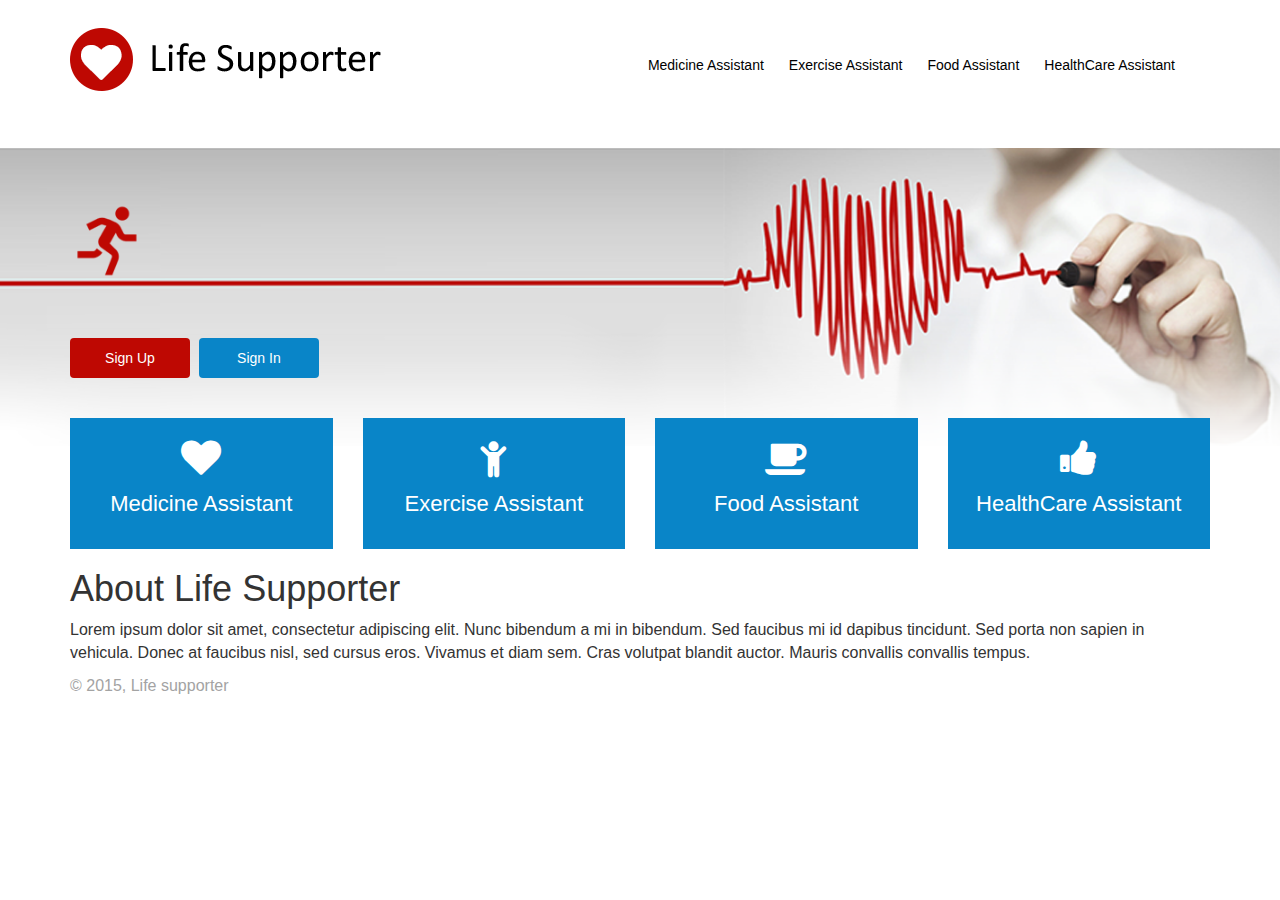
<file: index.html>
﻿<!doctype html>
<html>
<head>
<meta charset="utf-8">
<title>Index</title>
<link href="css/style.css" rel="stylesheet" type="text/css">
<link href="css/bootstrap.css" rel="stylesheet" type="text/css">
<link href="css/font-awesome.css" rel="stylesheet" type="text/css">
</head>
<body>
<div class="header">
  <div class="container">
    <div class="row">
      <div class="col-lg-4 col-sm-3 col-md-3 col-xs-12 hidden-xs">
        <div class="logo"> <a href="#"><img src="images/logo.png" class="img-responsive" alt=""/></a> </div>
      </div>
      <div class="col-lg-8 col-sm-9 col-md-9 col-xs-12 no-padding">
        <nav class="navbar navbar-default bg" role="navigation"> 
          <!-- Brand and toggle get grouped for better mobile display -->
          <div class="navbar-header">
            <button type="button" class="navbar-toggle collapsed" data-toggle="collapse" data-target="#bs-example-navbar-collapse-1"> <span class="sr-only">Toggle navigation</span> <span class="icon-bar"></span> <span class="icon-bar"></span> <span class="sr-only">Toggle navigation</span> </button>
          </div>
          
          <!-- Collect the nav links, forms, and other content for toggling -->
          <div class="collapse navbar-collapse" id="bs-example-navbar-collapse-1">
            <ul class="nav navbar-nav">
              <li class="active"><a href="inner-page.php">Medicine Assistant</a></li>
              <li class="active"><a href="Exercise_Assistant_Responsive/Exs/ExerciseView.php">Exercise Assistant</a></li>
              <li class="active"><a href="#">Food Assistant</a></li>
              <li class="active"><a href="healthcare_main.html">HealthCare Assistant</a></li>
            </ul>
          </div>
          <!-- /.navbar-collapse --> 
          
        </nav>
      </div>
      <div class="col-lg-4 col-sm-4 col-md-4 col-xs-12 hidden-lg hidden-sm hidden-md">
        <div class="logo"> <a href="#"><img src="images/logo.png" class="img-responsive"  alt=""/></a> </div>
      </div>
    </div>
  </div>
</div>
<div class="content-area">
  <div class="container">
    <div class="row">
      <div class="category-wrapper">
        <div class="button-area col-lg-12 col-sm-12 col-md-12 col-xs-12">
          <button class="btn red">Sign Up</button>
          <button class="btn blue">Sign In</button>
        </div>
        <div class="col-lg-3 col-sm-3 col-md-3 col-xs-6 " id ="box1">
          <div class="post">
            <div class="post-img"> <i class="fa fa-heart"></i> </div>
            <div class="post-content"><p>Medicine Assistant</p> </div>
          </div>
        </div>
        <div class="col-lg-3 col-sm-3 col-md-3 col-xs-6" id ="box2">
          <div class="post">
            <div class="post-img"><i class="fa fa-child"></i></div>
            <div class="post-content">
              <p>Exercise Assistant</p>
            </div>
          </div>
        </div>
        <div class="col-lg-3 col-sm-3 col-md-3 col-xs-6">
          <div class="post">
            <div class="post-img"> <i class="fa fa-coffee"></i> </div>
            <div class="post-content">
              <p>   Food         Assistant  </p>
            </div>
          </div>
        </div>
        <div class="col-lg-3 col-sm-3 col-md-3 col-xs-6"id="box4">
          <div class="post">
            <div class="post-img"> <i class="fa fa-thumbs-up"></i></div>
            <div class="post-content"><p> HealthCare  Assistant</p>
            </div>
          </div>
        </div>
      </div>
      <div class="content-text col-lg-12 col-sm-12 col-xs-12">
        <h1>About Life Supporter</h1>
        <p>Lorem ipsum dolor sit amet, consectetur adipiscing elit. Nunc bibendum a mi in bibendum. Sed faucibus mi id dapibus tincidunt. Sed porta non sapien in vehicula. Donec at faucibus nisl, sed cursus eros. Vivamus et diam sem. Cras volutpat blandit auctor. Mauris convallis convallis tempus.</p>
      </div>
    </div>
  </div>
</div>
<div class="footer">
  <div class="container">
    <div class="row">
      <div class="col-lg-12">
        <p>© 2015, Life supporter</p>
      </div>
    </div>
  </div>
</div>
<script src="js/jquery.min.js"></script> 
<script src="js/bootstrap.min.js" type="text/javascript"></script>
<script >


$(document).ready(function () {
	 
	$('#box1').click(function(){
		window.open('inner-page.php','_newtab');
		return false;

		});
 
});
$(document).ready(function () {
	 
	$('#box2').click(function(){
		window.open('Exercise_Assistant_Responsive/Exs/ExerciseView.php','_newtab');
		return false;

		});
 
});
$(document).ready(function () {
	 
	$('#box4').click(function(){
		window.open('healthcare_main.html','_newtab');
		return false;

		});
 
});

</script> 
</body>
</html>
</file>
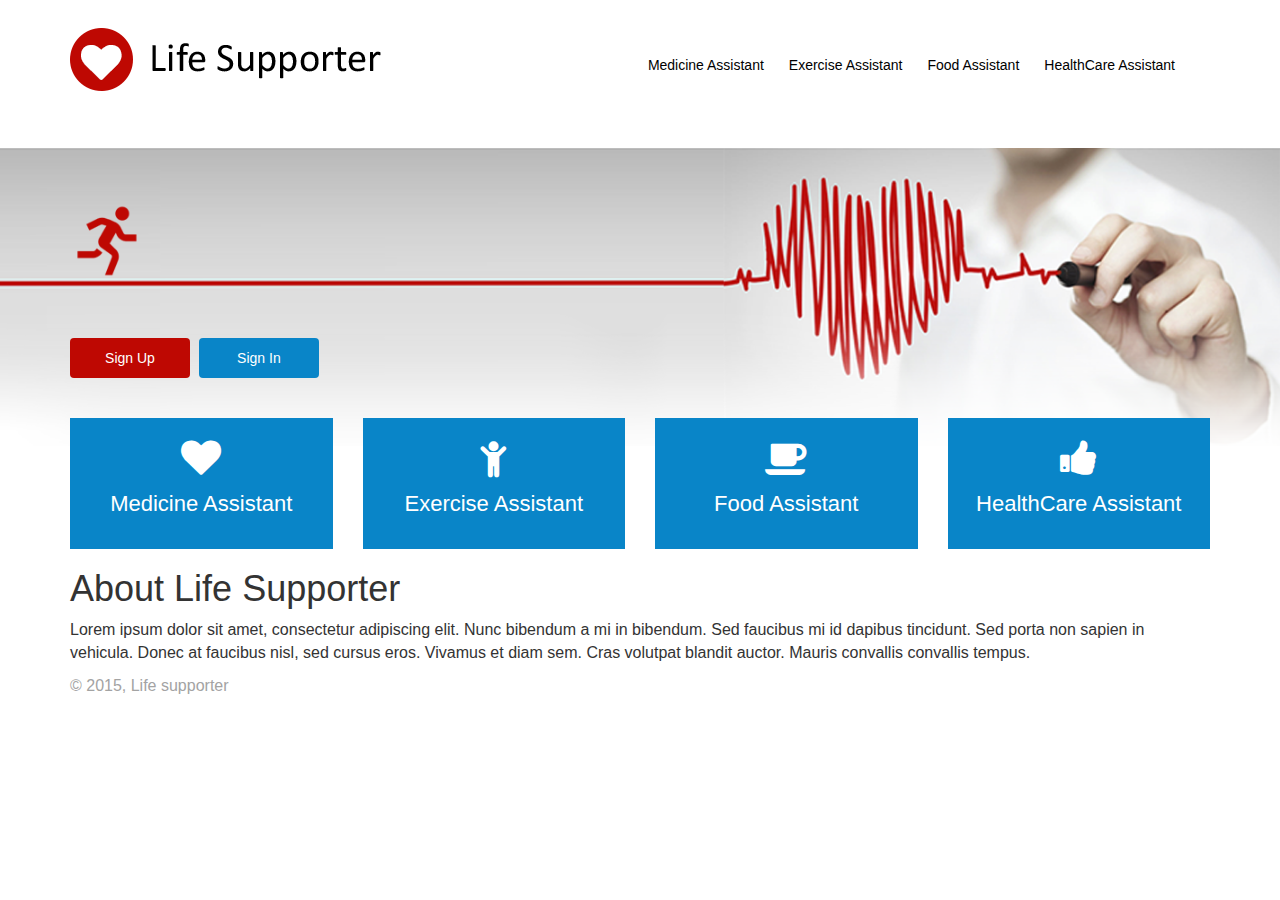
<file: healthcare/music_Therapy/fyp_responsive/index.html>
﻿<!doctype html>
<html>
<head>
<meta charset="utf-8">
<title>Index</title>
<link href="css/style.css" rel="stylesheet" type="text/css">
<link href="css/bootstrap.css" rel="stylesheet" type="text/css">
<link href="css/font-awesome.css" rel="stylesheet" type="text/css">
</head>
<body>
<div class="header">
  <div class="container">
    <div class="row">
      <div class="col-lg-4 col-sm-3 col-md-3 col-xs-12 hidden-xs">
        <div class="logo"> <a href="#"><img src="images/logo.png" class="img-responsive" alt=""/></a> </div>
      </div>
      <div class="col-lg-8 col-sm-9 col-md-9 col-xs-12 no-padding">
        <nav class="navbar navbar-default bg" role="navigation"> 
          <!-- Brand and toggle get grouped for better mobile display -->
          <div class="navbar-header">
            <button type="button" class="navbar-toggle collapsed" data-toggle="collapse" data-target="#bs-example-navbar-collapse-1"> <span class="sr-only">Toggle navigation</span> <span class="icon-bar"></span> <span class="icon-bar"></span> <span class="sr-only">Toggle navigation</span> </button>
          </div>
          
          <!-- Collect the nav links, forms, and other content for toggling -->
          <div class="collapse navbar-collapse" id="bs-example-navbar-collapse-1">
            <ul class="nav navbar-nav">
              <li class="active"><a href="inner-page.php">Medicine Assistant</a></li>
              <li class="active"><a href="#">Exercise Assistant</a></li>
              <li class="active"><a href="#">Food Assistant</a></li>
              <li class="active"><a href="healthcare_main.html">HealthCare Assistant</a></li>
            </ul>
          </div>
          <!-- /.navbar-collapse --> 
          
        </nav>
      </div>
      <div class="col-lg-4 col-sm-4 col-md-4 col-xs-12 hidden-lg hidden-sm hidden-md">
        <div class="logo"> <a href="#"><img src="images/logo.png" class="img-responsive"  alt=""/></a> </div>
      </div>
    </div>
  </div>
</div>
<div class="content-area">
  <div class="container">
    <div class="row">
      <div class="category-wrapper">
        <div class="button-area col-lg-12 col-sm-12 col-md-12 col-xs-12">
          <button class="btn red">Sign Up</button>
          <button class="btn blue">Sign In</button>
        </div>
        <div class="col-lg-3 col-sm-3 col-md-3 col-xs-6 " id ="box1">
          <div class="post">
            <div class="post-img"> <i class="fa fa-heart"></i> </div>
            <div class="post-content"><p>Medicine Assistant</p> </div>
          </div>
        </div>
        <div class="col-lg-3 col-sm-3 col-md-3 col-xs-6">
          <div class="post">
            <div class="post-img"><i class="fa fa-child"></i></div>
            <div class="post-content">
              <p>Exercise Assistant</p>
            </div>
          </div>
        </div>
        <div class="col-lg-3 col-sm-3 col-md-3 col-xs-6">
          <div class="post">
            <div class="post-img"> <i class="fa fa-coffee"></i> </div>
            <div class="post-content">
              <p>   Food         Assistant  </p>
            </div>
          </div>
        </div>
        <div class="col-lg-3 col-sm-3 col-md-3 col-xs-6"id="box4">
          <div class="post">
            <div class="post-img"> <i class="fa fa-thumbs-up"></i></div>
            <div class="post-content"><p> HealthCare  Assistant</p>
            </div>
          </div>
        </div>
      </div>
      <div class="content-text col-lg-12 col-sm-12 col-xs-12">
        <h1>About Life Supporter</h1>
        <p>Lorem ipsum dolor sit amet, consectetur adipiscing elit. Nunc bibendum a mi in bibendum. Sed faucibus mi id dapibus tincidunt. Sed porta non sapien in vehicula. Donec at faucibus nisl, sed cursus eros. Vivamus et diam sem. Cras volutpat blandit auctor. Mauris convallis convallis tempus.</p>
      </div>
    </div>
  </div>
</div>
<div class="footer">
  <div class="container">
    <div class="row">
      <div class="col-lg-12">
        <p>© 2015, Life supporter</p>
      </div>
    </div>
  </div>
</div>
<script src="js/jquery.min.js"></script> 
<script src="js/bootstrap.min.js" type="text/javascript"></script>
<script >


$(document).ready(function () {
	 
	$('#box1').click(function(){
		window.open('inner-page.php','_newtab');
		return false;

		});
 
});
$(document).ready(function () {
	 
	$('#box4').click(function(){
		window.open('healthcare_main.html','_newtab');
		return false;

		});
 
});

</script> 
</body>
</html>
</file>
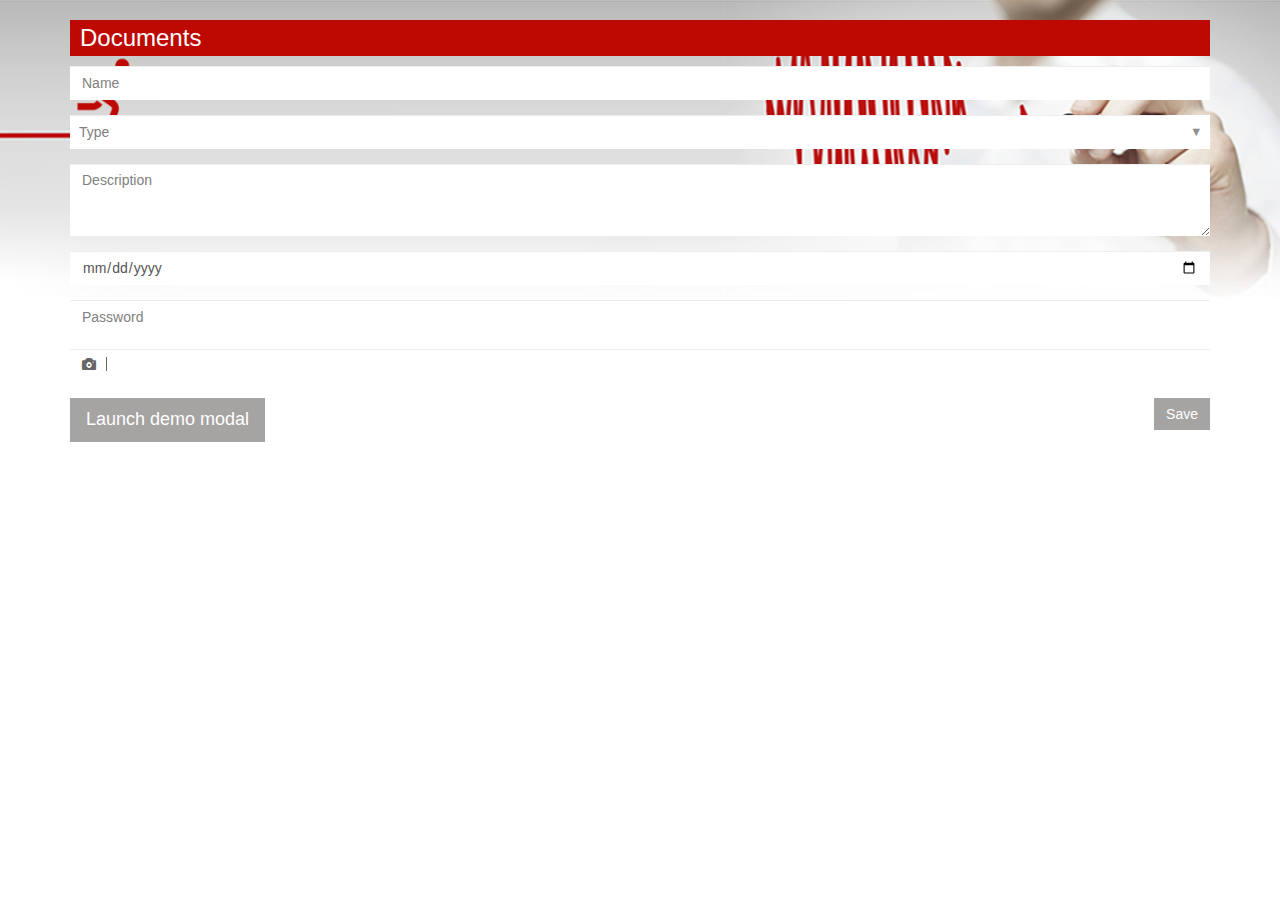
<file: contact-form.html>
<!doctype html>
<html>
<head>
<meta charset="utf-8">
<title>Contact Form</title>
<link href="css/style.css" rel="stylesheet" type="text/css">
<link href="css/bootstrap.css" rel="stylesheet" type="text/css">
<link href="css/font-awesome.css" rel="stylesheet" type="text/css">
</head>
<body>

<div class="content-area contact-form">
  <div class="container">
    <div class="row">
    <div class="col-lg-12">
      <h3> Documents</h3>
      <form role="form"  data-toggle="validator" method="post">

<div class="form-group">
 
    <input type="text"  class="form-control"  placeholder="Name" required>
    
  </div>
  <div class="form-group">
  <div class="select-field select-field custom-dropdown custom-dropdown--white select-field-2 no-margin-right">
  <select class="form-control custom-dropdown__select custom-dropdown__select--white" required>
  <option value="0">Type</option>
                <option value="blue">Blue</option>
                <option value="green">Green</option>
                <option value="orange">Orange</option>
                <option value="red">Red</option>
                <option value="yellow">Yellow</option>
                <option value="white">White</option>
            </select>
</div>
</div>
<div class="form-group">
<textarea class="form-control" rows="3" placeholder="Description"></textarea>
</div>
 <div class="form-group">
   
    <input type="date"  class="form-control"  placeholder="Date" required>
    
  </div>
 
  <div class="form-group">
   
    <input type="password" data-minlength="6" class="form-control" id="inputPassword" placeholder="Password" required>
    
  </div>
  <div class="form-group">
  <div class="form-control cover-logo"><span class="glyphicon glyphicon-camera" onClick="clickFunction('userfile')"></span>
                    <input type="file" style="display:none;" multiple id="userfile" name="userfile">
                  </div>
 </div>
  



  <button type="submit" class="btn pull-right">Save</button>
</form>
<!-- Button trigger modal -->
<button type="button" class="btn btn-primary btn-lg" data-toggle="modal" data-target="#myModal">
  Launch demo modal
</button>

<!-- Modal -->
<div class="modal fade" id="myModal" tabindex="-1" role="dialog" aria-labelledby="myModalLabel" aria-hidden="true">
  <div class="modal-dialog">
    <div class="modal-content">
      <div class="modal-header">
        <button type="button" class="close" data-dismiss="modal"><span aria-hidden="true">&times;</span><span class="sr-only">Close</span></button>
        <h4 class="modal-title" id="myModalLabel"><h3> Documents</h3></h4>
      </div>
      <div class="modal-body">
        <form role="form"  data-toggle="validator" method="post">

<div class="form-group">
 
    <input type="text"  class="form-control"  placeholder="Name" required>
    
  </div>
  <div class="form-group">
  <div class="select-field select-field custom-dropdown custom-dropdown--white select-field-2 no-margin-right">
  <select class="form-control custom-dropdown__select custom-dropdown__select--white" required>
  <option value="0">Type</option>
                <option value="blue">Blue</option>
                <option value="green">Green</option>
                <option value="orange">Orange</option>
                <option value="red">Red</option>
                <option value="yellow">Yellow</option>
                <option value="white">White</option>
            </select>
</div>
</div>
<div class="form-group">
<textarea class="form-control" rows="3" placeholder="Description"></textarea>
</div>
 <div class="form-group">
   
    <input type="date"  class="form-control"  placeholder="Date" required>
    
  </div>
 
  <div class="form-group">
   
    <input type="password" data-minlength="6" class="form-control" id="inputPassword" placeholder="Password" required>
    
  </div>
  <div class="form-group">
  <div class="form-control cover-logo"><span class="glyphicon glyphicon-camera" onClick="clickFunction('userfile')"></span>
                    <input type="file" style="display:none;" multiple id="userfile" name="userfile">
                  </div>
 </div>
  



  
</form>
      </div>
      <div class="modal-footer">
        <button type="submit" class="btn pull-right">Save</button>
      </div>
    </div>
  </div>
</div>
      </div>
    </div>
  </div>
</div>
<script src="js/jquery.min.js"></script> 
<script src="js/bootstrap.min.js" type="text/javascript"></script>
<script>
function clickFunction(id)
{
 document.getElementById(id).click(); 
}

</script>
</body>
</html>
</file>
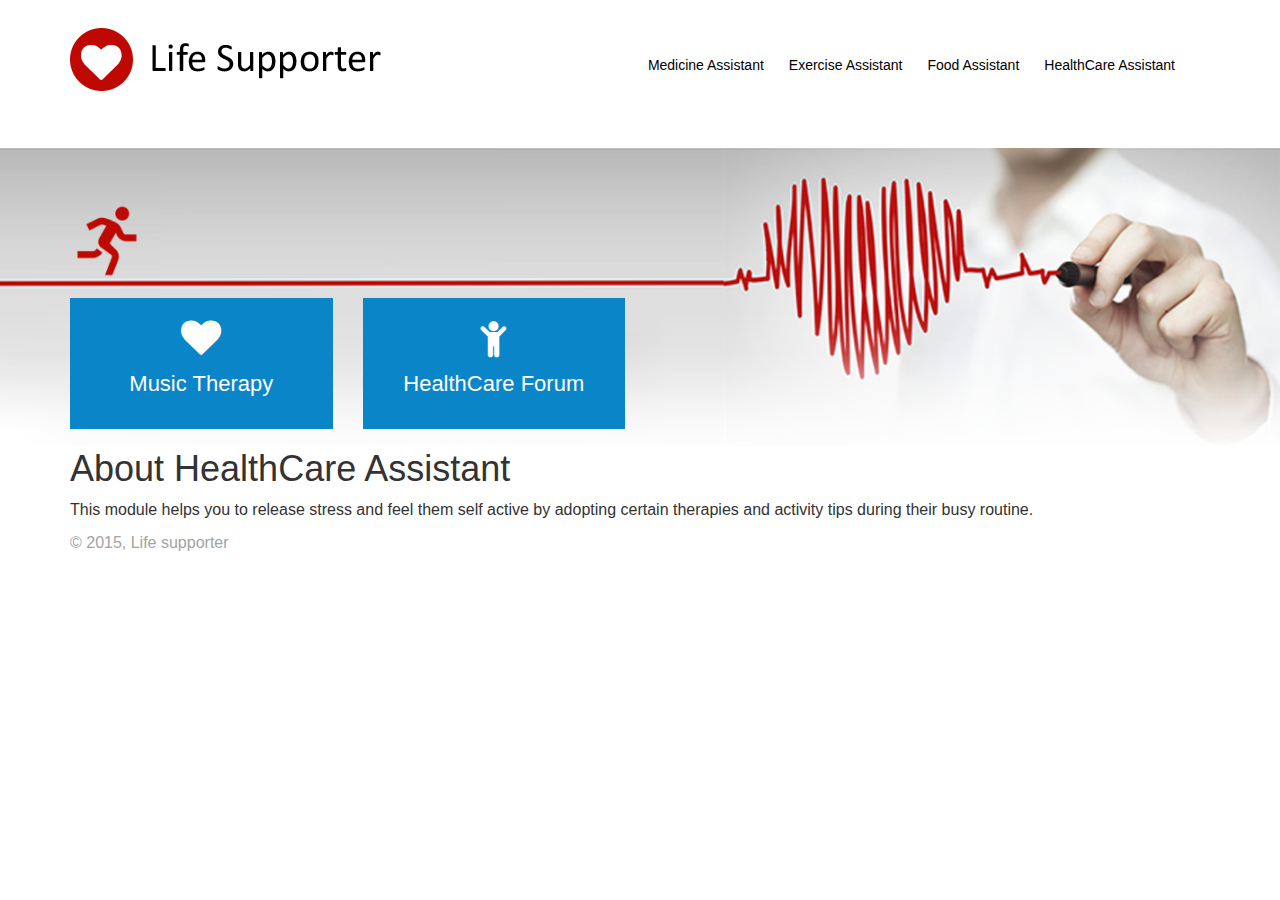
<file: healthcare_main.html>
﻿<!doctype html>
<html>
<head>
<meta charset="utf-8">
<title>healthCare</title>
<link href="css/style.css" rel="stylesheet" type="text/css">
<link href="css/bootstrap.css" rel="stylesheet" type="text/css">
<link href="css/font-awesome.css" rel="stylesheet" type="text/css">
</head>
<body>
<div class="header">
  <div class="container">
    <div class="row">
      <div class="col-lg-4 col-sm-3 col-md-3 col-xs-12 hidden-xs">
        <div class="logo"> <a href="#"><img src="images/logo.png" class="img-responsive" alt=""/></a> </div>
      </div>
      <div class="col-lg-8 col-sm-9 col-md-9 col-xs-12 no-padding">
        <nav class="navbar navbar-default bg" role="navigation"> 
          <!-- Brand and toggle get grouped for better mobile display -->
          <div class="navbar-header">
            <button type="button" class="navbar-toggle collapsed" data-toggle="collapse" data-target="#bs-example-navbar-collapse-1"> <span class="sr-only">Toggle navigation</span> <span class="icon-bar"></span> <span class="icon-bar"></span> <span class="icon-bar"></span> </button>
          </div>
          
          <!-- Collect the nav links, forms, and other content for toggling -->
          <div class="collapse navbar-collapse" id="bs-example-navbar-collapse-1">
            <ul class="nav navbar-nav">
              <li class="active"><a href="inner-page.php">Medicine Assistant</a></li>
              <li class="active"><a href="Exercise_Assistant_Responsive/Exs/ExerciseView.php">Exercise Assistant</a></li>
              <li class="active"><a href="#">Food Assistant</a></li>
              <li class="active"><a href="healthCare/healthcare_forum/healthcare_forum.html">HealthCare Assistant</a></li>
            </ul>
          </div>
          <!-- /.navbar-collapse --> 
          
        </nav>
      </div>
      <div class="col-lg-4 col-sm-4 col-md-4 col-xs-12 hidden-lg hidden-sm hidden-md">
        <div class="logo"> <a href="#"><img src="images/logo.png" class="img-responsive"  alt=""/></a> </div>
      </div>
    </div>
  </div>
</div>
<div class="content-area">
  <div class="container">
    <div class="row">
      <div class="category-wrapper">
        
        <div class="col-lg-3 col-sm-3 col-md-3 col-xs-6 " id ="box1">
          <div class="post">
            <div class="post-img"> <i class="fa fa-heart"></i> </div>
            <div class="post-content"><p>Music Therapy </p> </div>
          </div>
        </div>
        <div class="col-lg-3 col-sm-3 col-md-3 col-xs-6" id="box2">
          <div class="post">
            <div class="post-img"><i class="fa fa-child"></i></div>
            <div class="post-content">
              <p>HealthCare Forum</p>
            </div>
          </div>
        </div>
        
      <div class="content-text col-lg-12 col-sm-12 col-xs-12">
        <h1>About HealthCare Assistant</h1>
        <p>This module helps you to release stress and feel them self active by adopting certain therapies and activity tips during their busy routine.</p>
      </div>
    </div>
  </div>
</div>
<div class="footer">
  <div class="container">
    <div class="row">
      <div class="col-lg-12">
        <p>© 2015, Life supporter</p>
      </div>
    </div>
  </div>
</div>
<script src="js/jquery.min.js"></script> 
<script src="js/bootstrap.min.js" type="text/javascript"></script>
<script >


$(document).ready(function () {
	 
	$('#box1').click(function(){
		window.open('healthcare/music_Therapy/music_index.html','_newtab');
		return false;

		});
 
});
$(document).ready(function () {
	 
	$('#box2').click(function(){
		window.open('healthCare/healthCare_forum/healthcare_forum.html','_newtab');
		return false;

		});
 
});

</script> 
</body>
</html>
</file>
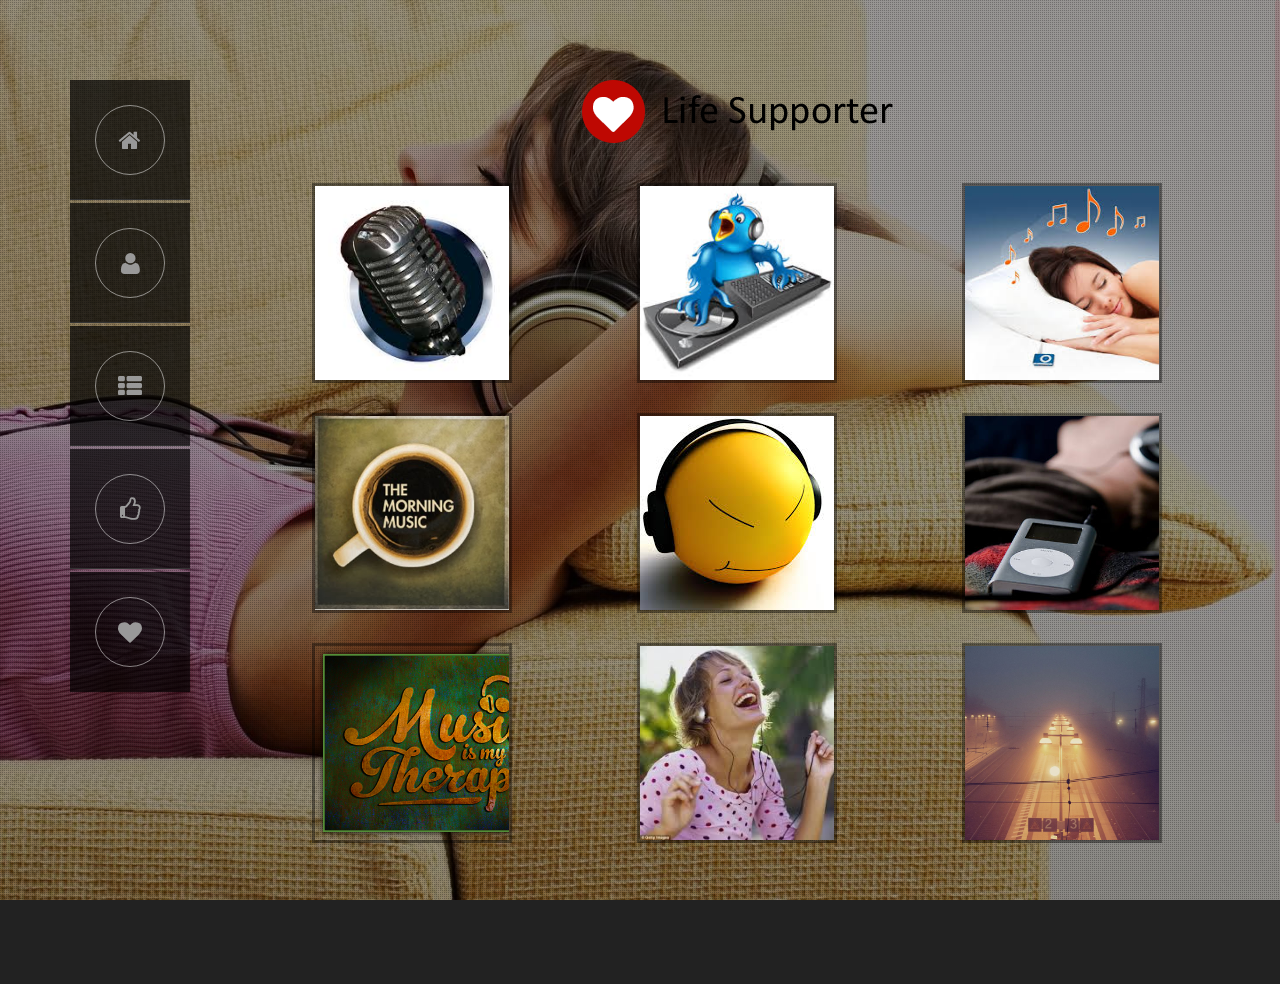
<file: healthcare/music_Therapy/music_index.html>
<!DOCTYPE html>
<!--[if lt IE 7]> <html class="no-js lt-ie9 lt-ie8 lt-ie7" lang="en"> 
<![endif]-->
<!--[if IE 7]> <html class="no-js lt-ie9 lt-ie8" lang="en"> 
<![endif]-->
<!--[if IE 8]> <html class="no-js lt-ie9" lang="en"> <![endif]-->
<!--[if gt IE 8]><!--> <html class="no-js" lang="en"> <!--<![endif]-->
<head>
    <title>music Therapy</title>
    <meta name="viewport" content="width=device-width, initial-scale=1.0">
    <meta name="description" content="">
    <meta name="author" content="templatemo">
    <meta charset="UTF-8">
    <link href='http://fonts.googleapis.com/css?family=Dosis:300,400,500,600,700,800' rel='stylesheet' type='text/css'>
    
    <!-- CSS Bootstrap & Custom -->
    <link href="bootstrap/css/bootstrap.css" rel="stylesheet" media="screen">
    <link href="css/font-awesome.min.css" rel="stylesheet" media="screen">
    <link rel="stylesheet" href="css/templatemo_misc.css">
    <link rel="stylesheet" href="css/animate.css">
    <link href="css/templatemo_style.css" rel="stylesheet" media="screen">
    
    <!-- Favicons -->
    <link rel="shortcut icon" href="images/ico/favicon.ico">
    
    <!-- JavaScripts -->
    <script src="js/jquery-1.10.2.min.js"></script>
    <script src="js/modernizr.js"></script>
    
</head>
<body>
    
    
    <div class="bg-image"></div>
    <div class="overlay-bg"></div>

    <!-- This one in here is responsive menu for tablet and mobiles -->
    <div class="responsive-navigation visible-sm visible-xs">
        <a href="#" class="menu-toggle-btn">
            <i class="fa fa-bars fa-2x"></i>
        </a>
        <div class="responsive_menu">
            <ul class="main_menu">
               <div> <li><a class="show-1 homebutton" href="C:\Users\gilani\Desktop\new music templates\templatemo_402_genius\fyp_responsive\index.html"><i class="fa fa-home"></i>Life Supporter</a></li><div>
                <div><li><a class="show-2" href="C:\Users\gilani\Desktop\new music templates\templatemo_402_genius\fyp_responsive\healthcare_main.html"><i class="fa fa-group"></i>HealthCcare</a></li><div>
                <div><li><a class="show-3" href="#"><i class="fa fa-th-list"></i>Music List</a></li> <div>
               <div>  <li><a class="show-4" href="#"><i class="fa fa-thumbs-o-up"></i>About-us</a></li> </div>
              <div>  <li><a class="show-5" id="menu_5" href="https://soundcloud.com/legacystudios1/hamza-malik-meharmaa-remix"><i class="fa fa-heart"></i>Life Supporter</a></li></div>
            </ul> <!-- /.main_menu -->
        </div> <!-- /.responsive_menu -->
    </div> <!-- /responsive_navigation -->

    <div class="main-content">
        <div class="container">
            <div class="row">

                <!-- Static Menu -->
                <div class="col-md-2 visible-md visible-lg">
                    <div class="main_menu">
                        <ul class="menu">
                            <li><a class="show-1 homebutton" href="C:\Users\gilani\Desktop\new music templates\templatemo_402_genius\fyp_responsive\index.html" data-toggle="tooltip" data-original-title="Homepage"><i class="fa fa-home"></i></a></li>
                            <li><a class="show-2" id="box_2" href="C:/Users/gilani/Desktop/final_fyp/index.html" data-toggle="tooltip" data-original-title="HealthCare"><i class="fa fa-user"></i></a></li>
                            <li><a class="show-3" href="#" data-toggle="tooltip" data-original-title="music items"><i class="fa fa-th-list "></i></a></li>
                            
						<li><a class="show-4" href="#" data-toggle="tooltip" data-original-title="about-us"><i class="fa fa-thumbs-o-up"></i></a></li>
                          <div> 	<li><a class="show-5" id="box_5" href="C:/Users/gilani/Desktop/final_fyp/index.html" data-toggle="tooltip" data-original-title="Life supporter"><i class="fa fa-heart"></i></a></li></div>
                        </ul>
                    </div> <!-- /.main-menu -->
                </div> <!-- /.col-md-2 -->
							

                <!-- Begin Content -->
                <div class="col-md-10">

                    <div class="row">
                        <div class="col-md-12">
                            <div class="templatemo_logo">
                                <a href="#">
                                    <img src="images/logo.png" alt="Genius">
                                </a>
                            </div> <!-- /.logo -->
                        </div> <!-- /.col-md-12 -->
                    </div> <!-- /.row -->


                    <div id="menu-container">
                        
                        <div id="menu-1" class="homepage">
                           <div class="row">
                                <div class="col-md-4 col-sm-6 col-xs-6">
                                    <div class="portfolio-item">
                                        <div class="overlay">
                                            <a href="images/gallery/p1.jpg" data-rel="lightbox">
                                                <i class="fa fa-expand"></i>
                                            </a>
                                        </div>
                                        <img src="images/gallery/p1.jpg" alt="Image 1">
                                    </div> <!-- /.portfolio-item -->
                                </div> <!-- /.col-md-4 -->
                                <div class="col-md-4 col-sm-6 col-xs-6">
                                    <div class="portfolio-item">
                                        <div class="overlay">
                                            <a href="images/gallery/p2.jpg" data-rel="lightbox">
                                                <i class="fa fa-expand"></i>
                                            </a>
                                        </div>
                                        <img src="images/gallery/p2.jpg" alt="Image 2">
                                    </div> <!-- /.portfolio-item -->
                                </div> <!-- /.col-md-4 -->
                                <div class="col-md-4 col-sm-6 col-xs-6">
                                    <div class="portfolio-item">
                                        <div class="overlay">
                                            <a href="images/gallery/p3.jpg" data-rel="lightbox">
                                                <i class="fa fa-expand"></i>
                                            </a>
                                        </div>
                                        <img src="images/gallery/p3.jpg" alt="Image 3">
                                    </div> <!-- /.portfolio-item -->
                                </div> <!-- /.col-md-4 -->
                                <div class="col-md-4 col-sm-6 col-xs-6">
                                    <div class="portfolio-item">
                                        <div class="overlay">
                                            <a href="images/gallery/p4.jpg" data-rel="lightbox">
                                                <i class="fa fa-expand"></i>
                                            </a>
                                        </div>
                                        <img src="images/gallery/p4.jpg" alt="Image 4">
                                    </div> <!-- /.portfolio-item -->
                                </div> <!-- /.col-md-4 -->
                                <div class="col-md-4 col-sm-6 col-xs-6">
                                    <div class="portfolio-item">
                                        <div class="overlay">
                                            <a href="images/gallery/p5.jpg" data-rel="lightbox">
                                                <i class="fa fa-expand"></i>
                                            </a>
                                        </div>
                                        <img src="images/gallery/p5.jpg" alt="Image 5">
                                    </div> <!-- /.portfolio-item -->
                                </div> <!-- /.col-md-4 -->
                                <div class="col-md-4 col-sm-6 col-xs-6">
                                    <div class="portfolio-item">
                                        <div class="overlay">
                                            <a href="images/gallery/p6.jpg" data-rel="lightbox">
                                                <i class="fa fa-expand"></i>
                                            </a>
                                        </div>
                                        <img src="images/gallery/p6.jpg" alt="Image 6">
                                    </div> <!-- /.portfolio-item -->
                                </div> <!-- /.col-md-4 -->
                                <div class="col-md-4 col-sm-6 col-xs-6">
                                    <div class="portfolio-item">
                                        <div class="overlay">
                                            <a href="images/gallery/p7.jpg" data-rel="lightbox">
                                                <i class="fa fa-expand"></i>
                                            </a>
                                        </div>
                                        <img src="images/gallery/p7.jpg" alt="Image 7">
                                    </div> <!-- /.portfolio-item -->
                                </div> <!-- /.col-md-4 -->
                                <div class="col-md-4 col-sm-6 col-xs-6">
                                    <div class="portfolio-item">
                                        <div class="overlay">
                                            <a href="images/gallery/p8.jpg" data-rel="lightbox">
                                                <i class="fa fa-expand"></i>
                                            </a>
                                        </div>
                                        <img src="images/gallery/p8.jpg" alt="Image 8">
                                    </div> <!-- /.portfolio-item -->
                                </div> <!-- /.col-md-4 -->
                                <div class="col-md-4 col-sm-6 col-xs-6">
                                    <div class="portfolio-item">
                                        <div class="overlay">
                                            <a href="images/gallery/p9.jpg" data-rel="lightbox">
                                                <i class="fa fa-expand"></i>
                                            </a>
                                        </div>
                                        <img src="images/gallery/p9.jpg" alt="Image 9">
                                    </div> <!-- /.portfolio-item -->
                                </div> <!-- /.col-md-4 -->
                            </div> <!-- /.row -->
                        </div> <!-- /.homepage -->
<!-------------------------------------------------------------------------------------------------------------------->


                        <div id="menu-2" class="content about-us">
                            <div class="page-header">
                                <h2 class="page-title">HealthCare</h2>
                            </div> <!-- /.page-header -->
                            <div class="content-inner">                         
                            </div> <!-- /.content-inner -->
                        </div> <!-- /.about-us -->
<!------------------------------------------------------------------------------------------------------------------------>


                        <div id="menu-3" class="content our-gallery">
                            <div class="page-header">
                                <h2 class="page-title">Music Items</h2>
								 <p>Add Music      <a><i class="fa fa-th-list"></i></a> </p>
								
                            </div> <!-- /.page-header -->
                            <div class="content-inner">
                                <div class="row">
                                    <div class="col-md-6">
                                        <h3 class="widget-title">Music Item List</h3>
											<ul>
											
												<li><a href="https://soundcloud.com/legacystudios1/hamza-malik-meharmaa-remix">01. Mehrma song</a></li>
												<li><a href="https://soundcloud.com/legacystudios1/hamza-malik-sajnaa-prod-by-mani-atif">02.hamza malik song</a></li>
			
														</ul>
														
                                    </div> <!-- /.col-md-6 -->
                
                                </div> <!-- /.row -->
                                
                            </div> <!-- /.content-inner -->

                        </div> <!-- /.our-gallery -->
<!--------------------------------------------------------------------------------------------------------------------------->

                        <div id="menu-4" class="content">
                            <div class="page-header">
                                <h2 class="page-title">About us</h2>
                            </div> <!-- /.page-header -->
                            <div class="content-inner">
                                <div class="row">
                                    
                                        <h3 class="widget-title">Music Therapy</h3>
										<p>
										
										
Music therapy uses musical elements to promote, maintain, and restore mental, physical, emotional, and spiritual health.
 Music has nonverbal, creative, structural, and emotional qualities. 
 These are used in the therapeutic relationship to facilitate contact, interaction, self-awareness, learning, self-expression,
 communication, and personal development.
										</p>                                
                                </div> <!-- /.row -->
                            </div> <!-- /.content-inner -->

                        </div> <!-- /.services -->   
						
<!-------------------------------------------------------------------------------------------------------------------------->
                        </div> <!-- /.stay-in-touch -->
   <!------------------------------------------------------------------------------------------------------------------------>
   
                        <div class="site-footer">
                            <div class="row">
                                <div class="col-md-6">
                                    
                                </div>
                                <div class="col-md-6">
                                    <div class="social-icons-footer">
                                        <ul>
                                            
                                        </ul>
                                    </div>
                                </div>
                            </div>
                        </div> <!-- /.site-footer -->

                    </div> <!-- /.content-holder -->
                
                </div> <!-- /.col-md-10 -->
            </div> <!-- /.row -->
        </div> <!-- /.container -->
    </div> <!-- /.main-content -->
<script >


$(document).ready(function () {
	 
	$('#box_2').click(function(){
		window.open('C:/Users/gilani/Desktop/final_fyp/index.html','new_tab');
		return false;

		});
 
});
</script>
	
	<script >


$(document).ready(function () {
	 
	$('#box_5').click(function(){
		window.open('C:/Users/gilani/Desktop/final_fyp/index.html','new_tab');
		return false;

		});
 
});
</script>
    <script src="bootstrap/js/bootstrap.min.js"></script>

    <script src="js/jquery.mixitup.min.js"></script>
    <script src="js/jquery.nicescroll.min.js"></script>
    <script src="js/jquery.lightbox.js"></script>
    <script src="js/templatemo_custom.js"></script>
</body>
</html>
</file>
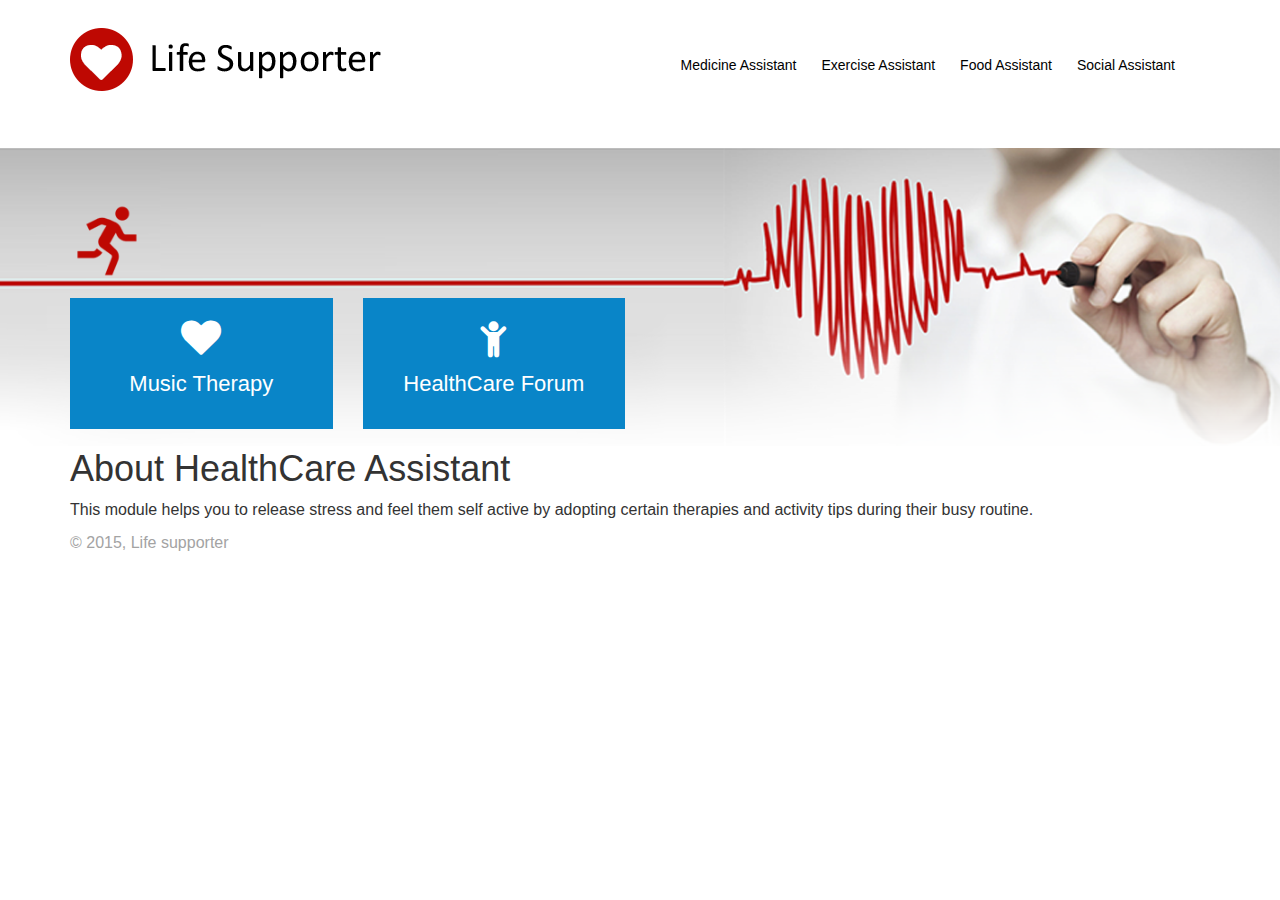
<file: healthcare/music_Therapy/fyp_responsive/healthcare_main.html>
﻿<!doctype html>
<html>
<head>
<meta charset="utf-8">
<title>healthCare</title>
<link href="css/style.css" rel="stylesheet" type="text/css">
<link href="css/bootstrap.css" rel="stylesheet" type="text/css">
<link href="css/font-awesome.css" rel="stylesheet" type="text/css">
</head>
<body>
<div class="header">
  <div class="container">
    <div class="row">
      <div class="col-lg-4 col-sm-3 col-md-3 col-xs-12 hidden-xs">
        <div class="logo"> <a href="#"><img src="images/logo.png" class="img-responsive" alt=""/></a> </div>
      </div>
      <div class="col-lg-8 col-sm-9 col-md-9 col-xs-12 no-padding">
        <nav class="navbar navbar-default bg" role="navigation"> 
          <!-- Brand and toggle get grouped for better mobile display -->
          <div class="navbar-header">
            <button type="button" class="navbar-toggle collapsed" data-toggle="collapse" data-target="#bs-example-navbar-collapse-1"> <span class="sr-only">Toggle navigation</span> <span class="icon-bar"></span> <span class="icon-bar"></span> <span class="icon-bar"></span> </button>
          </div>
          
          <!-- Collect the nav links, forms, and other content for toggling -->
          <div class="collapse navbar-collapse" id="bs-example-navbar-collapse-1">
            <ul class="nav navbar-nav">
              <li class="active"><a href="inner-page.php">Medicine Assistant</a></li>
              <li class="active"><a href="#">Exercise Assistant</a></li>
              <li class="active"><a href="#">Food Assistant</a></li>
              <li class="active"><a href="healthcare_forum.html">Social Assistant</a></li>
            </ul>
          </div>
          <!-- /.navbar-collapse --> 
          
        </nav>
      </div>
      <div class="col-lg-4 col-sm-4 col-md-4 col-xs-12 hidden-lg hidden-sm hidden-md">
        <div class="logo"> <a href="#"><img src="images/logo.png" class="img-responsive"  alt=""/></a> </div>
      </div>
    </div>
  </div>
</div>
<div class="content-area">
  <div class="container">
    <div class="row">
      <div class="category-wrapper">
        
        <div class="col-lg-3 col-sm-3 col-md-3 col-xs-6 " id ="box1">
          <div class="post">
            <div class="post-img"> <i class="fa fa-heart"></i> </div>
            <div class="post-content"><p>Music Therapy </p> </div>
          </div>
        </div>
        <div class="col-lg-3 col-sm-3 col-md-3 col-xs-6" id=box2>
          <div class="post">
            <div class="post-img"><i class="fa fa-child"></i></div>
            <div class="post-content">
              <p>HealthCare Forum</p>
            </div>
          </div>
        </div>
        
      <div class="content-text col-lg-12 col-sm-12 col-xs-12">
        <h1>About HealthCare Assistant</h1>
        <p>This module helps you to release stress and feel them self active by adopting certain therapies and activity tips during their busy routine.</p>
      </div>
    </div>
  </div>
</div>
<div class="footer">
  <div class="container">
    <div class="row">
      <div class="col-lg-12">
        <p>© 2015, Life supporter</p>
      </div>
    </div>
  </div>
</div>
<script src="js/jquery.min.js"></script> 
<script src="js/bootstrap.min.js" type="text/javascript"></script>
<script >


$(document).ready(function () {
	 
	$('#box1').click(function(){
		window.open('inner-page.php','_newtab');
		return false;

		});
 
});
$(document).ready(function () {
	 
	$('#box2').click(function(){
		window.open('healthcare_forum.html','_newtab');
		return false;

		});
 
});

</script> 
</body>
</html>
</file>
<file: css/style.css>
@charset "utf-8";
/* CSS Document */
* {
	margin: 0;
	padding: 0;
}

li {
	list-style: none;
}
i {
	color: #FFF;
	font-size: 40px !important;
}
a, .nav > li > a:hover, .nav > li > a:focus {
	text-decoration: none;
	outline: none;
}
.red, .blue {
	background-color: #be0802;
	width: 120px;
	height: 40px;
	color: #FFF;
	margin-right: 5px;
}
.blue {
	background-color: #0985c8 !important;
}
h1{font-size:28px;}
p{font-size:16px;}
body {
}
/*------ Header -------- */
.header {
	padding: 28px 0;
	}
.navbar-default {
	background-color: transparent !important;
	border: none !important;
	margin-bottom: 0;
    margin-top: 22px;
}
.navbar-nav {
	float: right !important;
}
.navbar-nav li {margin-right:15px;}
.navbar-nav li a {
	background: none !important;
	color: #000 !important;
	padding:5px !important
}
/*---------- Content Area -------- */
.content-area {
	background: url(../images/content-bg.png) no-repeat;
	background-color: #fff;
	background-position: top left;
	background-size: 100%;
}
.category-wrapper {
	padding-top: 150px;
}
/*---------- Post -------- */
.button-area {
	margin: 40px 0;
}
.post {
	background-color: #0985c8;
	padding: 20px 0;
	text-align: center;
}
.post-img {
	margin-bottom: 10px;
}
.post-content p {
	color: #FFF !important;
	font-size: 22px !important;
}

/*--------------- select dropdown custom ---------------- */
 
@supports (pointer-events: none) and ((-webkit-appearance: none) or (-moz-appearance: none) or (appearance: none)) {
 .custom-dropdown {
 position: relative;
}
 .custom-dropdown::before, .custom-dropdown::after {
 content: "";
 position: absolute;
 pointer-events: none;
}
 .custom-dropdown::after { /*  Custom dropdown arrow */
 content: "\25BC";
 height: 1em;
 font-size: 0.9em;
 line-height: 1;
 right: 0.6em;
 top: 50%;
margin-top: -.5em;
}
 .custom-dropdown::before { /*  Custom dropdown arrow cover */
 bottom: 0;
    
    right: 0;
    top: 0;
    width: 3em;
}
 .custom-dropdown__select[disabled] {
 color: rgba(0,0,0,.3);
}
 .custom-dropdown.custom-dropdown--disabled::after {
 color: rgba(0,0,0,.1);
}

    /* White dropdown style */
    .custom-dropdown--white::before {
 top:0;
 background-color: #fff;
 
}


 .custom-dropdown--white::after {
 color: rgba(127,127,127,.9);
}

    /* FF only temp fix */
    @-moz-document url-prefix() {
 .custom-dropdown__select {
padding-right: .9em
}
 .custom-dropdown--large .custom-dropdown__select {
padding-right: 1.3em
}
 .custom-dropdown--small .custom-dropdown__select {
padding-right: .5em
}
}
}
/*--------------- End select dropdown custom ---------------- */  

/*------- INNER PAGE--------- */
.inner-page{background:url(../images/inner-page-bg.png) repeat-x; padding-top:40px;}
.inner-page P{color:#8d8d8d; font-size:14px;} 
/*------- Conatct page--------- */
.contact-form{}
.contact-form h3 {
    background: #be0802;
    color: #fff;
    padding: 5px 10px;
}
.cover-logo span{
   border-right: 1px solid #666;
    color: #666;
    cursor: pointer;
    padding-right: 10px;
}
.contact-form .form-control, .contact-form button {
   
    border: medium none;
	border-radius:0;
	-moz-border-radius:0;
	-webkit-border-radius:0;
	-o-border-radius:0;
}
.modal-content{background-color: #7f7f7f !important;}
.contact-form select{color:#7f7f7f; padding-left:5px;}
.contact-form option {
    padding: 10px;
	color:#7f7f7f;
}
.contact-form input::-webkit-input-placeholder, textarea::-webkit-input-placeholder { 
    color:    #7f7f7f !important;
}
.contact-form input:-moz-placeholder, textarea:-moz-placeholder { 
    color:    #7f7f7f !important;
}
.contact-form input::-moz-placeholder, textarea::-moz-placeholder { 
    color:    #7f7f7f !important;
}
.contact-form input:-ms-input-placeholder, textarea:-ms-input-placeholder { 
    color:    #7f7f7f !important;
}
.contact-form button{background:#a6a3a3; color:#FFF;}


/*------- Footer --------- */
.footer{}
.footer p{color:#a3a3a3;}
@media (min-width:768px) and (max-width:1024px){
.logo img {
    display: block;
    height: auto;
    width: 100%;
}
.navbar-default{margin-top:4px; margin-bottom:0 !important;}
.navbar-nav li {
    margin-right: 6px;
}
}
@media (max-width:767px){
	.no-padding{padding:0 !important;}
	.bg{background-color:#2ba0db !important; margin-top:0 !important}
.header{padding-top:0;}
.navbar-default .navbar-toggle{border:none;}
.navbar-default .navbar-toggle:hover, .navbar-default .navbar-toggle:focus{background:none !important;}
.navbar-default .navbar-toggle .icon-bar{background-color:#FFF !important;}
.navbar-toggle .icon-bar{height:3px !important;}
.navbar-nav{float:left !important}
.category-wrapper {
    padding-top: 70px;
}
.post{margin-bottom:30px;}
}
</file>
<file: healthcare/music_Therapy/fyp_responsive/css/style.css>
@charset "utf-8";
/* CSS Document */
* {
	margin: 0;
	padding: 0;
}

li {
	list-style: none;
}
i {
	color: #FFF;
	font-size: 40px !important;
}
a, .nav > li > a:hover, .nav > li > a:focus {
	text-decoration: none;
	outline: none;
}
.red, .blue {
	background-color: #be0802;
	width: 120px;
	height: 40px;
	color: #FFF;
	margin-right: 5px;
}
.blue {
	background-color: #0985c8 !important;
}
h1{font-size:28px;}
p{font-size:16px;}
body {
}
/*------ Header -------- */
.header {
	padding: 28px 0;
	}
.navbar-default {
	background-color: transparent !important;
	border: none !important;
	margin-bottom: 0;
    margin-top: 22px;
}
.navbar-nav {
	float: right !important;
}
.navbar-nav li {margin-right:15px;}
.navbar-nav li a {
	background: none !important;
	color: #000 !important;
	padding:5px !important
}
/*---------- Content Area -------- */
.content-area {
	background: url(../images/content-bg.png) no-repeat;
	background-color: #fff;
	background-position: top left;
	background-size: 100%;
}
.category-wrapper {
	padding-top: 150px;
}
/*---------- Post -------- */
.button-area {
	margin: 40px 0;
}
.post {
	background-color: #0985c8;
	padding: 20px 0;
	text-align: center;
}
.post-img {
	margin-bottom: 10px;
}
.post-content p {
	color: #FFF !important;
	font-size: 22px !important;
}

/*--------------- select dropdown custom ---------------- */
 
@supports (pointer-events: none) and ((-webkit-appearance: none) or (-moz-appearance: none) or (appearance: none)) {
 .custom-dropdown {
 position: relative;
}
 .custom-dropdown::before, .custom-dropdown::after {
 content: "";
 position: absolute;
 pointer-events: none;
}
 .custom-dropdown::after { /*  Custom dropdown arrow */
 content: "\25BC";
 height: 1em;
 font-size: 0.9em;
 line-height: 1;
 right: 0.6em;
 top: 50%;
margin-top: -.5em;
}
 .custom-dropdown::before { /*  Custom dropdown arrow cover */
 bottom: 0;
    
    right: 0;
    top: 0;
    width: 3em;
}
 .custom-dropdown__select[disabled] {
 color: rgba(0,0,0,.3);
}
 .custom-dropdown.custom-dropdown--disabled::after {
 color: rgba(0,0,0,.1);
}

    /* White dropdown style */
    .custom-dropdown--white::before {
 top:0;
 background-color: #fff;
 
}


 .custom-dropdown--white::after {
 color: rgba(127,127,127,.9);
}

    /* FF only temp fix */
    @-moz-document url-prefix() {
 .custom-dropdown__select {
padding-right: .9em
}
 .custom-dropdown--large .custom-dropdown__select {
padding-right: 1.3em
}
 .custom-dropdown--small .custom-dropdown__select {
padding-right: .5em
}
}
}
/*--------------- End select dropdown custom ---------------- */  

/*------- INNER PAGE--------- */
.inner-page{background:url(../images/inner-page-bg.png) repeat-x; padding-top:40px;}
.inner-page P{color:#8d8d8d; font-size:14px;} 
/*------- Conatct page--------- */
.contact-form{}
.contact-form h3 {
    background: #be0802;
    color: #fff;
    padding: 5px 10px;
}
.cover-logo span{
   border-right: 1px solid #666;
    color: #666;
    cursor: pointer;
    padding-right: 10px;
}
.contact-form .form-control, .contact-form button {
   
    border: medium none;
	border-radius:0;
	-moz-border-radius:0;
	-webkit-border-radius:0;
	-o-border-radius:0;
}
.modal-content{background-color: #7f7f7f !important;}
.contact-form select{color:#7f7f7f; padding-left:5px;}
.contact-form option {
    padding: 10px;
	color:#7f7f7f;
}
.contact-form input::-webkit-input-placeholder, textarea::-webkit-input-placeholder { 
    color:    #7f7f7f !important;
}
.contact-form input:-moz-placeholder, textarea:-moz-placeholder { 
    color:    #7f7f7f !important;
}
.contact-form input::-moz-placeholder, textarea::-moz-placeholder { 
    color:    #7f7f7f !important;
}
.contact-form input:-ms-input-placeholder, textarea:-ms-input-placeholder { 
    color:    #7f7f7f !important;
}
.contact-form button{background:#a6a3a3; color:#FFF;}


/*------- Footer --------- */
.footer{}
.footer p{color:#a3a3a3;}
@media (min-width:768px) and (max-width:1024px){
.logo img {
    display: block;
    height: auto;
    width: 100%;
}
.navbar-default{margin-top:4px; margin-bottom:0 !important;}
.navbar-nav li {
    margin-right: 6px;
}
}
@media (max-width:767px){
	.no-padding{padding:0 !important;}
	.bg{background-color:#2ba0db !important; margin-top:0 !important}
.header{padding-top:0;}
.navbar-default .navbar-toggle{border:none;}
.navbar-default .navbar-toggle:hover, .navbar-default .navbar-toggle:focus{background:none !important;}
.navbar-default .navbar-toggle .icon-bar{background-color:#FFF !important;}
.navbar-toggle .icon-bar{height:3px !important;}
.navbar-nav{float:left !important}
.category-wrapper {
    padding-top: 70px;
}
.post{margin-bottom:30px;}
}
</file>
<file: healthcare/music_Therapy/css/templatemo_style.css>
/* 
Genius Template 
http://www.templatemo.com/preview/templatemo_402_genius 
*/

/*-----------------------------------------------------------------------------------*/
/*	GENERAL
/*-----------------------------------------------------------------------------------*/
body { font: 14px/23px 'Dosis', Arial, sans-serif; -webkit-font-smoothing: antialiased; word-wrap: break-word; color: #dddddd; background-color: #222222; }

a { -webkit-transition: all 0.1s ease-in-out; -moz-transition: all 0.1s ease-in-out; -ms-transition: all 0.1s ease-in-out; -o-transition: all 0.1s ease-in-out; transition: all 0.1s ease-in-out; }

input::-moz-focus-inner { border: 0; }

a:hover, a:active, a:focus { text-decoration: none; outline: none; }

h1, h2, h3, h4, h5, h6 { font-family: 'Dosis', serif; color: white; }

.blue {
	color: #39F;
}

.green {
	color: #0C0;
}

.main-content { margin-top: 80px; }

.content { background-color: rgba(0, 0, 0, 0.7); }

.content { display: none; }

.page-header { padding: 20px 30px; margin: 0; border-bottom: 1px solid #a71e2b; }

.page-title { font-size: 20px; text-transform: uppercase; margin: 0; }

.content-inner { padding: 30px; }

.main-content { position: relative; z-index: 9999; }

.bg-image { position: fixed; top: 0; left: 0; background-image: url(../images/bg-homepage.jpg); background-repeat: no-repeat; background-attachment: fixed; background-size: cover; width: 100%; height: 100%; z-index: 8; }

.overlay-bg { background-image: url(../images/pattern.png); background-color: rgba(0, 0, 0, 0.4); position: fixed; top: 0; left: 0; width: 100%; min-height: 100%; z-index: 9; }

.language-select { text-align: right; position: relative; z-index: 9999; top: 30px; }

select { background-image: url("../images/select-arrow.png"); background-repeat: no-repeat; background-position: right center; outline: 0; border: 0; background-color: black; color: white; width: 180px; padding: 0 5px; font-size: 13px; height: 30px; line-height: 30px; box-shadow: none; -webkit-box-shadow: 0 0 0 0; -moz-box-shadow: 0 0 0 0; box-shadow: 0 0 0 0; -webkit-appearance: none; -moz-appearance: none; appearance: none; text-indent: 0.01px; text-overflow: ''; }
select::-ms-expand { display: none; }

@-moz-document url-prefix() { select { padding-top: 5px; line-height: 30px; } }
.widget-title { font-size: 16px; margin: 0 0 25px 0; font-weight: 600; text-transform: uppercase; }

/*------------------------------------------------------
	HomePage Styling 
--------------------------------------------------------*/
.homepage { text-align: center; margin: 0 auto; }

.portfolio-item { overflow: hidden; margin-left: auto; margin-right: auto; margin-bottom: 30px; position: relative; border: 3px solid rgba(0, 0, 0, 0.4); width: 200px; height: 200px; }
.portfolio-item img { height: 100%; overflow: hidden; }
.portfolio-item .overlay { background-color: rgba(0, 0, 0, 0.5); position: absolute; top: 0; left: 0; width: 100%; height: 100%; opacity: 0; visibility: hidden; -webkit-transition: all 0.2s ease-in-out; -moz-transition: all 0.2s ease-in-out; -ms-transition: all 0.2s ease-in-out; -o-transition: all 0.2s ease-in-out; transition: all 0.2s ease-in-out; }
.portfolio-item .overlay a { position: absolute; width: 40px; height: 40px; background-color: #a71e2b; text-align: center; line-height: 40px; color: white; top: 50%; left: 50%; margin: -20px 0 0 -20px; }
.portfolio-item:hover .overlay { opacity: 1; visibility: visible; }

/*------------------------------------------------------
	About Us Styling 
--------------------------------------------------------*/
.progress-bar { background-color: #a71e2b; text-transform: uppercase; line-height: 20px; }

.progress { box-shadow: none; background-color: #d4d4d4; -webkit-border-radius: 0; border-radius: 0; }

.our-team { margin-top: 40px; }

.member-thumb { overflow: hidden; }
.member-thumb img { width: 100%; height: auto; }

.member-infos { background-color: white; padding: 20px; text-align: center; }

.member-name { margin: 0 0 10px 0; color: #222222; text-transform: uppercase; }

.member-role { font-size: 13px; color: #6f6f6f; }

.member-desc { margin: 20px 0; color: #555555; }

.member-social li { display: inline; margin: 0 2px; }
.member-social li a { color: #626262; width: 26px; height: 26px; text-align: center; line-height: 26px; -webkit-border-radius: 3px; border-radius: 3px; }
.member-social li a:hover { background-color: #dddddd; }

/*------------------------------------------------------
	Gallery Styles 
--------------------------------------------------------*/
#Grid .mix { display: none; opacity: 0; vertical-align: top; }

.gallery-thumb { overflow: hidden; margin-top: 30px; position: relative; }
.gallery-thumb img { width: 100%; height: auto; }
.gallery-thumb .overlay-g { position: absolute; width: 100%; height: 100%; background-color: rgba(0, 0, 0, 0.5); top: 0; left: 0; visibility: hidden; opacity: 0; -webkit-transition: all 0.2s ease-in-out; -moz-transition: all 0.2s ease-in-out; -ms-transition: all 0.2s ease-in-out; -o-transition: all 0.2s ease-in-out; transition: all 0.2s ease-in-out; }
.gallery-thumb .overlay-g a { position: absolute; width: 40px; height: 40px; background-color: #a71e2b; text-align: center; line-height: 40px; color: white; top: 50%; left: 50%; margin: -20px 0 0 -20px; }

.gallery-item:hover .overlay-g { visibility: visible; opacity: 1; }

.gallery-content { padding: 20px; background-color: white; }

.gallery-category { color: #626262; }

.gallery-title { color: #222222; margin: 0 0 10px 0; }

.filter-work { text-align: right; width: 180px; position: relative; }

.toggle-filter { width: 180px; height: 40px; background-color: black; display: inline-block; text-align: left; line-height: 40px; padding-left: 15px; color: white; position: relative; }
.toggle-filter:hover { color: white; }
.toggle-filter:after { font-family: 'FontAwesome'; content: '\f107'; width: 40px; height: 40px; background-color: #a71e2b; display: inline-block; text-align: center; position: absolute; top: 0; right: 0; }

.filter-controls { margin-left: -1px !important; position: absolute; top: 100%; right: 0; display: none; width: 180px; z-index: 9999; }
.filter-controls li { width: 100%; height: 40px; line-height: 40px; background-color: rgba(0, 0, 0, 0.95); padding: 0 15px; text-align: left; border-top: 1px solid #222222; cursor: pointer; }

/*------------------------------------------------------
	Services Styles 
--------------------------------------------------------*/
.services .service { margin-top: 30px; overflow: hidden; background-color: white; }

.services .header { position: relative; height: 60px; }

.services .header .header-bg { position: absolute; width: 60px; height: 60px; z-index: 2; }

.services .header .service-header { position: absolute; z-index: 3; width: 100%; }

.services .header .service-header .icon { width: 60px; position: relative; float: left; line-height: 60px; height: 60px; text-align: center; }
.services .header .service-header .icon i { font-size: 18px; }

.services .header .service-header h4 { float: left; line-height: 60px; margin: 0; padding: 0 15px; color: #222222; }
.services .header .service-header h4.active { color: white; }

.services .body { padding: 20px; color: #3c3c3c; overflow: hidden; }

.services .header .header-bg { background: #a71e2b; }

/*------------------------------------------------------
	Contact Page Styles 
--------------------------------------------------------*/
.contact-form input { width: 100%; padding: 7px 10px; outline: 0; border: 0; }

textarea { outline: 0; border: 0; padding: 10px; }

label { font-weight: normal; }

.contact-form { margin-top: 30px; }
.contact-form input { margin-bottom: 20px; height: 40px; }

.full-row textarea { width: 100%; }

input.mainBtn { background-color: #a71e2b; color: white; border: 0; outline: 0; margin-top: 20px; padding: 7px 12px; text-transform: uppercase; }

.our-location li { line-height: 28px; }
.our-location li span { color: #a71e2b; margin-right: 10px; }
.our-location li span i { margin-right: 10px; }
.our-location li a { color: white; }

.google-map { margin-top: 30px; }

.contact-map { width: 100%; overflow: hidden; }

/*-----------------------------------------------------------------------------------*/
/*	BOOTSTRAP OVERRIDING
/*-----------------------------------------------------------------------------------*/
.progess-bars, .member-social, .filter-controls, .our-location, .menu, .main_menu, .social-icons-footer ul { padding: 0; margin: 0; list-style: none; }

/*-----------------------------------------------------------------------------------*/
/*	HEADER
/*-----------------------------------------------------------------------------------*/
.templatemo_logo { text-align: center; margin-bottom: 40px; overflow: hidden; }

/* .main_menu { position: fixed; } */

.menu li { width: 120px; height: 120px; margin-bottom: 3px; background-color: rgba(0, 0, 0, 0.7); text-align: center; }
.menu li a { width: 70px; height: 70px; color: white; line-height: 72px; border: 1px solid rgba(255, 255, 255, 0.5); display: inline-block; margin: 5px auto 0 auto; -webkit-border-radius: 45px; border-radius: 45px; text-align: center; }
.menu li a:hover { border-color: white; }
.menu li a i { text-align: center; margin: 0 !important; font-size: 24px; }

.tooltip { font-size: 16px; width: 120px; }

.responsive-navigation { position: relative; z-index: 99999; }

.menu-toggle-btn { width: 100%; height: 60px; background-color: #a71e2b; display: block; color: white; text-align: center; }
.menu-toggle-btn:hover { color: white; }
.menu-toggle-btn i { line-height: 60px; }

.responsive_menu { display: none; position: relative; width: 100%; }

.main_menu li { padding: 20px; background-color: rgba(0, 0, 0, 0.7); border-bottom: 1px solid #333333; }
.main_menu li:last-child { border-bottom: 0px; }
.main_menu li a { color: #999999; display: block; font-size: 18px; }
.main_menu li a:hover { color: white; }
.main_menu li a i { margin-right: 15px; }

/*-----------------------------------------------------------------------------------*/
/*	SLIDER
/*-----------------------------------------------------------------------------------*/
/*-----------------------------------------------------------------------------------*/
/*	FOOTER
/*-----------------------------------------------------------------------------------*/
.site-footer { margin: 40px 0; padding: 15px 0; }

.copyright-text { color: white; }
.copyright-text a { color: white; }

.social-icons-footer { text-align: right; }
.social-icons-footer ul li { display: inline; margin-left: 5px; }
.social-icons-footer ul a { color: white; width: 36px; height: 36px; border: 1px solid white; -webkit-border-radius: 18px; border-radius: 18px; text-align: center; line-height: 36px; }
.social-icons-footer ul a:hover { background-color: white; color: #222222; }

/********************************
IPAD LANDSCAPE (1024x768)
********************************/
@media only screen and (max-width: 1200px) { .main-content { margin-top: 60px; }
  .main_menu { position: relative; } }
/********************************
IPAD PORTRAIT (768x1024)
********************************/
@media only screen and (max-width: 960px) { .site-footer, .social-icons-footer { text-align: center; }
  .portfolio-item { height: auto; }
  .portfolio-item img { width: 100%; height: auto; }
  .team-member { margin-bottom: 30px; }
  .information { margin-top: 60px; }
  .portfolio-item { width: auto; }
  .main-menu { position: relative; } }
/********************************
IPHONE 4-4S-5 LANDSCAPE (568x320)
********************************/
/********************************
IPHONE 4-4S-5 PORTRAIT (320x568)
********************************/
@media only screen and (max-width: 450px) { .templatemo_logo img { width: 100%; height: auto; } }
</file>
<file: healthcare/music_Therapy/css/templatemo_misc.css>
#lightbox {
	cursor: pointer;
	position: fixed;
	width: 100%;
	height: 100%;
	top: 0;
	left: 0;
	background: rgb(0, 0, 0); /* IE Fallback (Solid Colour) */
	background: url([data-uri]);
	background: rgba(0, 0, 0, 0.7);
	-webkit-filter: none !important;
	z-index: 99999;
}
#lightbox img {
	display: block;
	position: absolute;
	border: 5px solid #fff;
	box-shadow: 0 0 20px #000;
	border-radius: 1px;
}
body.blurred > * {
  -webkit-filter: blur(2px);
}
.lightbox-loading {
	background: url(../images/loading.gif) center center no-repeat;
	width: 31px;
	height: 31px;
	margin: -16px 0 0 -16px;
	position: absolute;
	top: 48%;
	left: 50%;
}
.lightbox-caption {
	display: none;
	position: absolute;
	left: 0;
	bottom: 0;
	width: 100%;
	text-align: center;
	z-index: 1000;
	background: #000;
	background: rgba(0,0,0,0.7);
}

.lightbox-caption p {
	margin: 0 auto;
	max-width: 70%;
	display: inline-block;
	*display: inline;
	*zoom: 1;
	padding: 10px;
	color: #fff;
	font-size: 12px;
	line-height: 18px;
}

.lightbox-button {
	position: absolute;
	z-index: 9999;
	background: no-repeat center center;
	width: 32px;
	height: 32px;
	opacity:0.4;
	-webkit-transition: all 0.3s;
	-moz-transition:    all 0.3s;
	-ms-transition:     all 0.3s;
	transition: 		all 0.3s;
}

.lightbox-button:hover,
.lightbox-button:focus {
	opacity: 1;
	-webkit-transform: scale(1.4);
	-moz-transform: scale(1.4);
	-ms-transform: scale(1.4);
	transform: scale(1.4);
}

.lightbox-close {
	right: 10px;
	top: 10px;
	background-image: url('../images/close.png');
}
.lightbox-next {
	right: 10px;
	top: 48%;
	background-image: url('../images/next.png');
}
.lightbox-previous {
	left: 10px;
	top: 48%;
	background-image: url('../images/previous.png');
}
</file>
